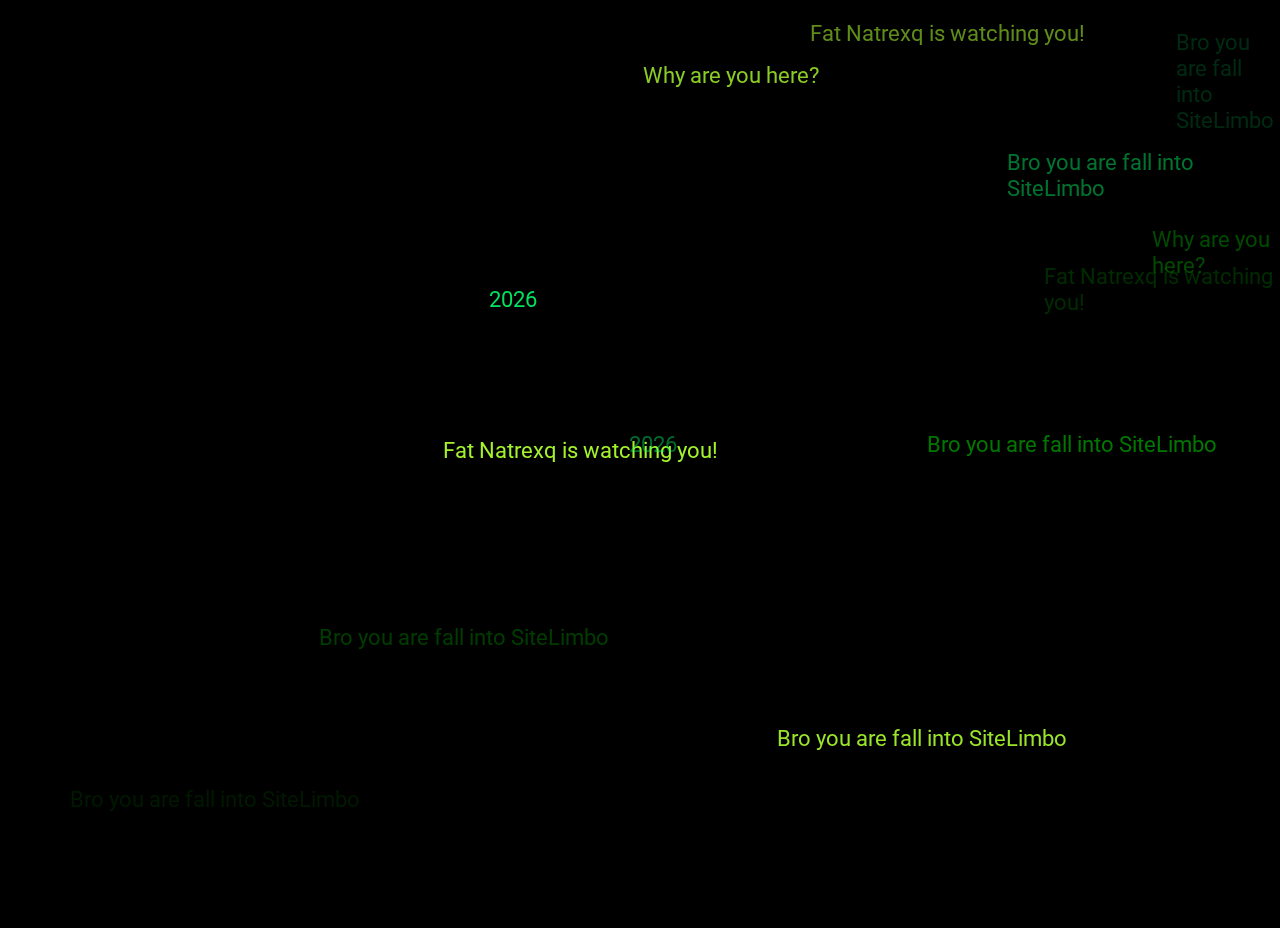
<file: lib/no/limbo.html>
<!DOCTYPE html>
<html lang="en">
<head>
    <meta charset="UTF-8">
    <meta http-equiv="X-UA-Compatible" content="IE=edge">
    <meta name="viewport" content="width=device-width, initial-scale=1.0">
    <title>NAtrExQ - Limbo</title>
    <link rel="stylesheet" href="/lib/css/matrix.css">
</head>
<body>
    




    <script src="/lib/js/matrix.js"></script>
</body>
</html>
</file>
<file: lib/css/matrix.css>
/*? Resources:*/
@import url('https://fonts.googleapis.com/css2?family=IBM+Plex+Sans:ital,wght@1,300&family=Lato:ital,wght@0,300;1,300;1,400;1,700&family=Libre+Baskerville&family=Montserrat:ital,wght@0,400;0,500;0,700;1,300&family=Poppins:ital,wght@1,200&family=Raleway:ital,wght@0,300;0,600;1,400&family=Roboto:ital,wght@0,500;1,300&family=Slabo+13px&display=swap');
/*
font-family: 'IBM Plex Sans', sans-serif;
font-family: 'Lato', sans-serif;
font-family: 'Libre Baskerville', serif;
font-family: 'Montserrat', sans-serif;
font-family: 'Poppins', sans-serif;
font-family: 'Raleway', sans-serif;
font-family: 'Roboto', sans-serif;
font-family: 'Slabo 13px', serif;
*/


body {
    background-color: #000;
    
    width: auto;
    margin: 0;
    display: flex;
    justify-content: center;
    align-items: center;
    height: 58rem;
  
}


.matrix {
    font-family: 'Roboto', sans-serif;
    font-size: clamp(0.8rem, 1.4rem, 2vw);
    color: rgb(64, 255, 47);
    font-weight: normal;
    position: fixed;
    left: none;
    top: none;
    cursor: default;

}
</file>
